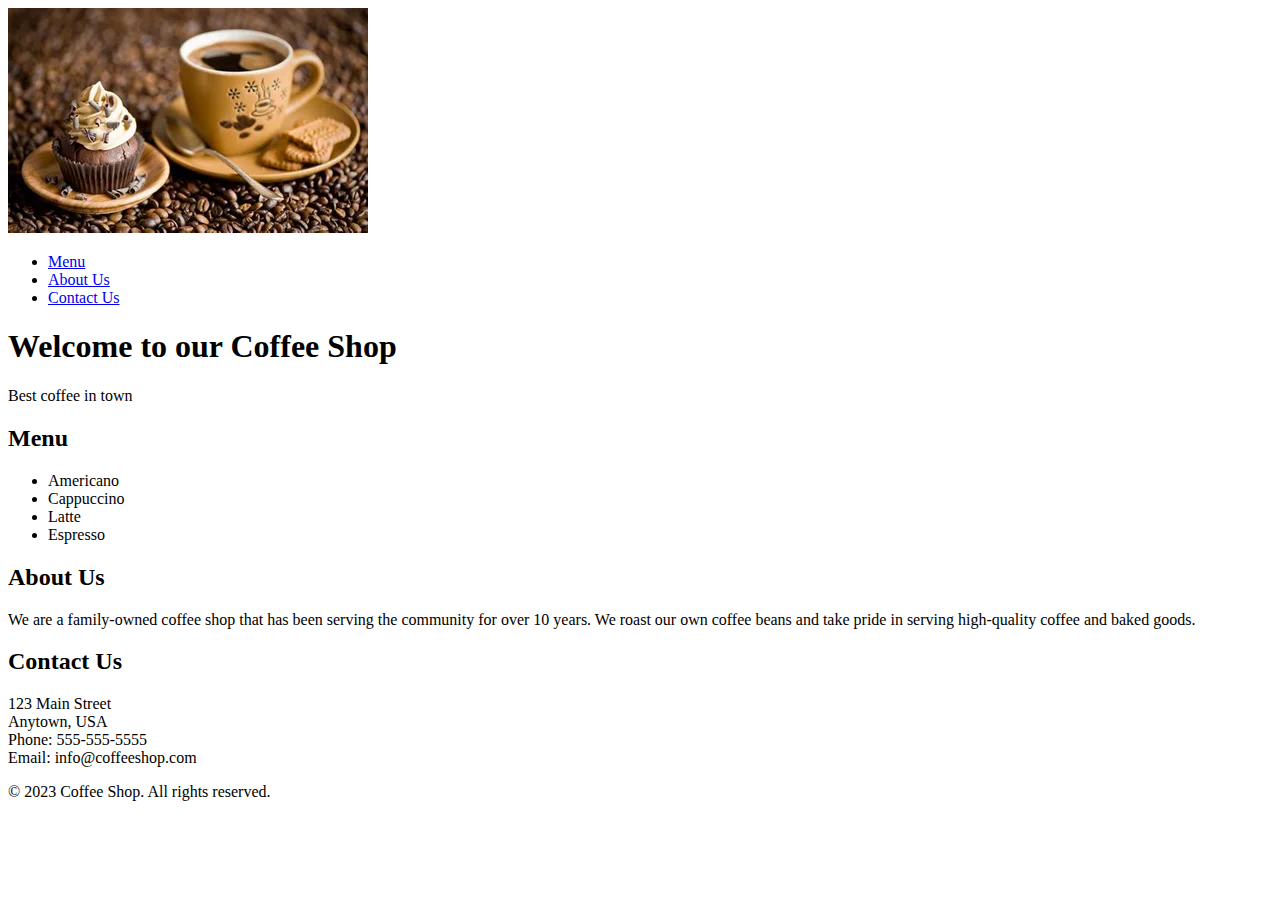
<file: terms.html>
<!DOCTYPE html>
<html>
  <head>
    <title>Coffee Shop</title>
  </head>
  <body>
    <img src="tho.webp" alt="">
    <header>
      <nav>
        <ul>
          <li><a href="#menu">Menu</a></li>
          <li><a href="#about">About Us</a></li>
          <li><a href="#contact">Contact Us</a></li>
        </ul>
      </nav>
      <h1>Welcome to our Coffee Shop</h1>
      <p>Best coffee in town</p>
    </header>
    <main>
      <section id="menu">
        <h2>Menu</h2>
        <ul>
          <li>Americano</li>
          <li>Cappuccino</li>
          <li>Latte</li>
          <li>Espresso</li>
        </ul>
      </section>
      <section id="about">
        <h2>About Us</h2>
        <p>We are a family-owned coffee shop that has been serving the community for over 10 years. We roast our own coffee beans and take pride in serving high-quality coffee and baked goods.</p>
      </section>
      <section id="contact">
        <h2>Contact Us</h2>
        <p>123 Main Street<br>
           Anytown, USA<br>
           Phone: 555-555-5555<br>
           Email: info@coffeeshop.com</p>
      </section>
    </main>
    <footer>
      <p>&copy; 2023 Coffee Shop. All rights reserved.</p>
    </footer>
  </body>
</html>
</file>
